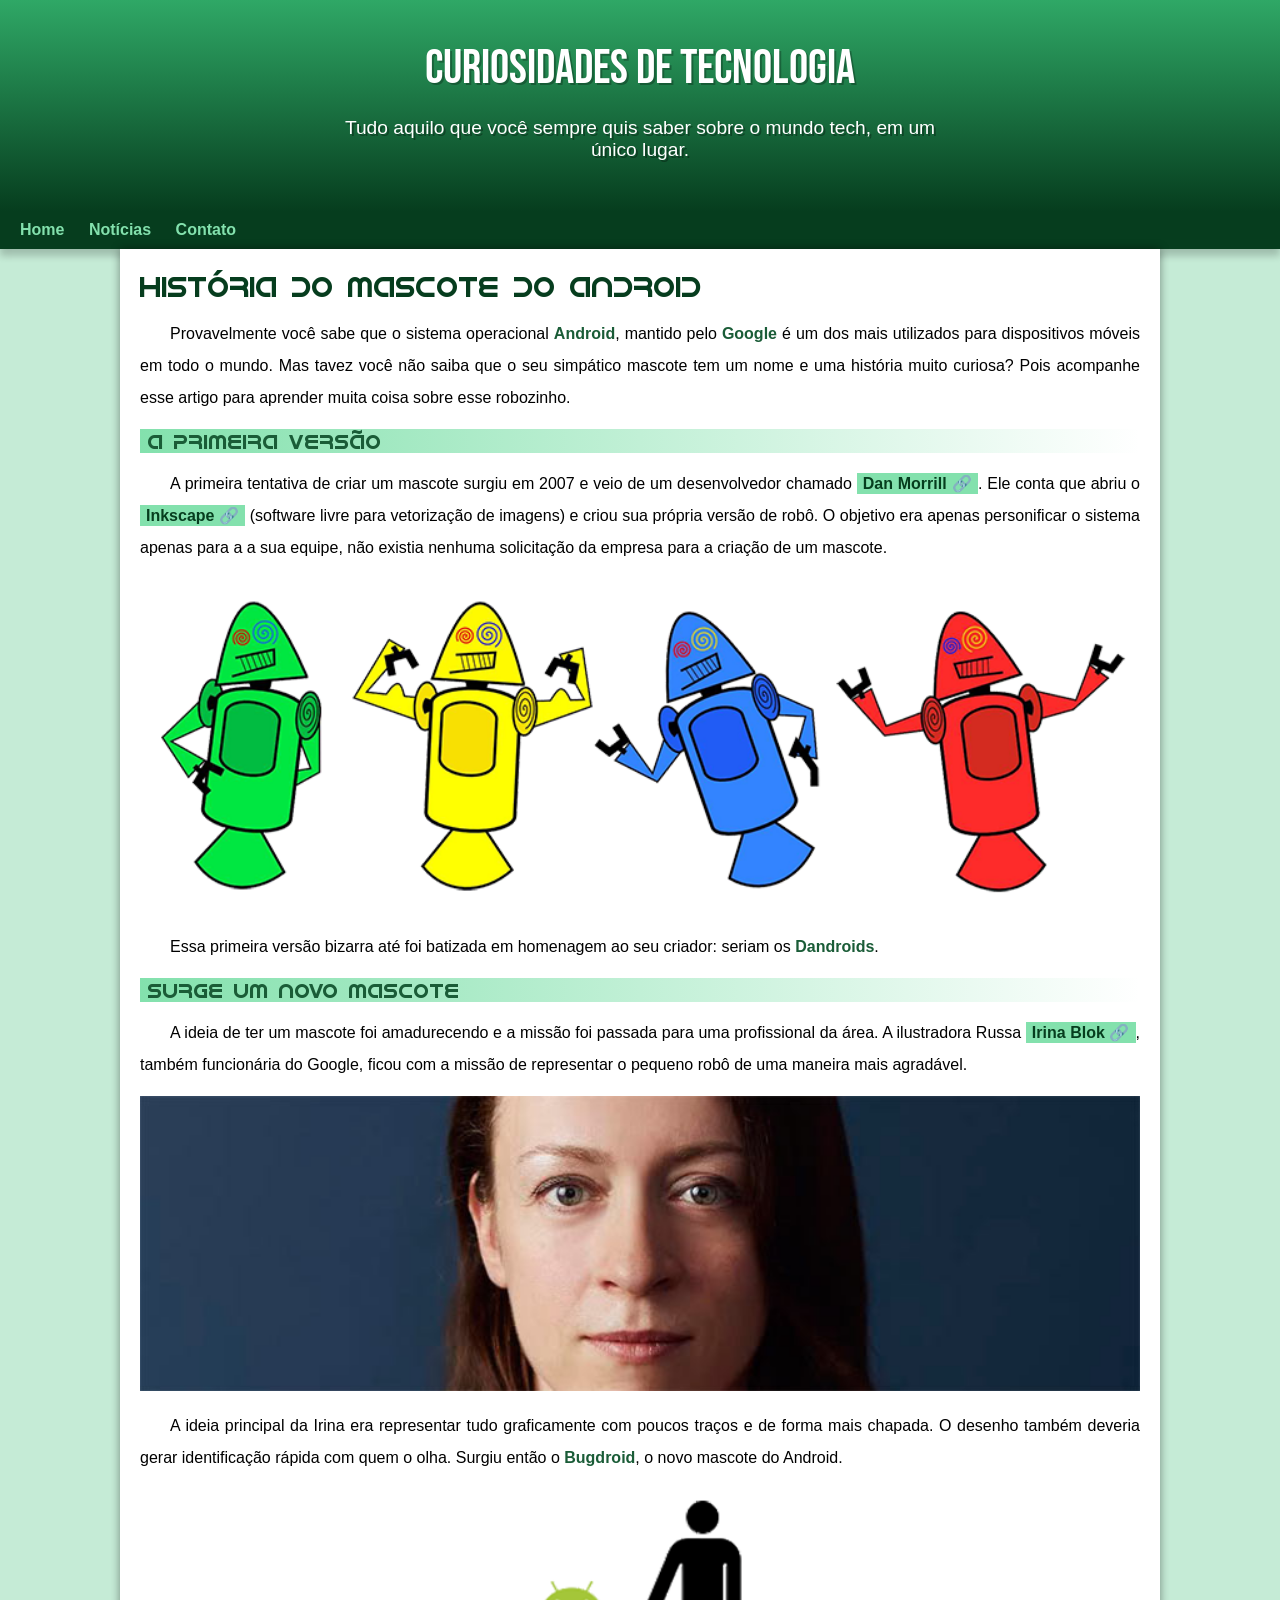
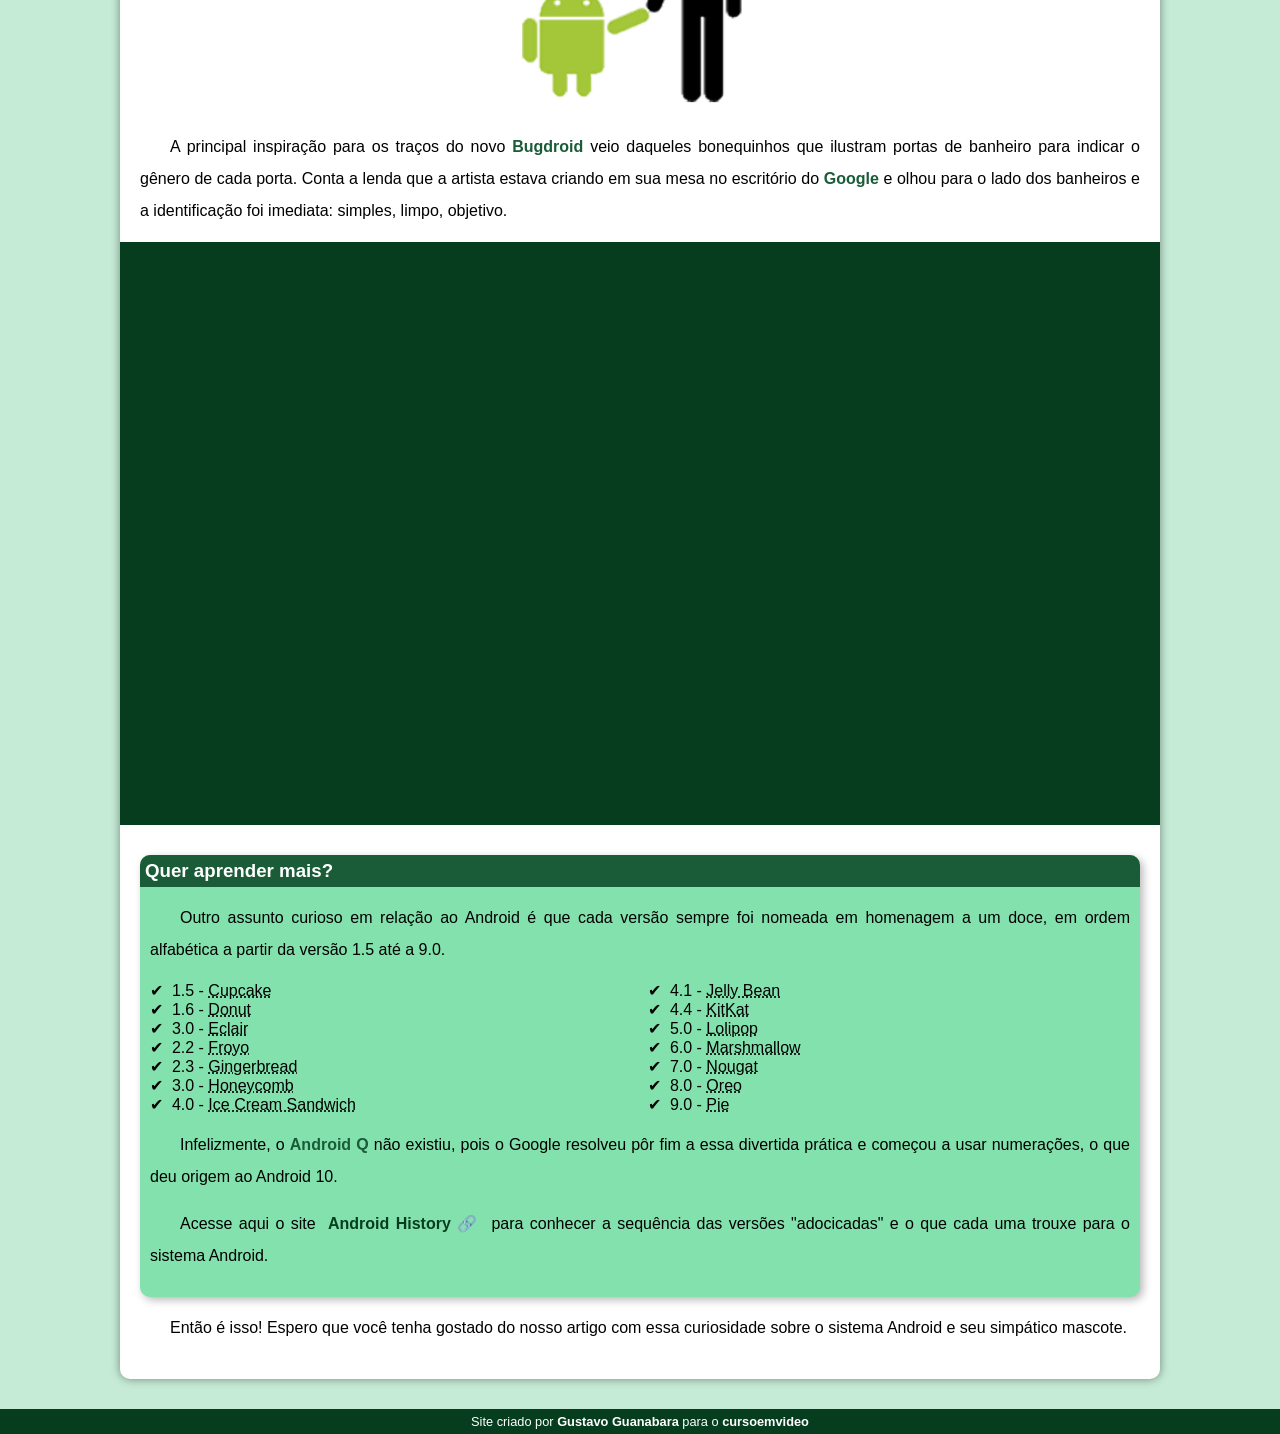
<file: index.html>
<!DOCTYPE html>
<html lang="pt-br">
<head>
    <meta charset="UTF-8">
    <meta name="viewport" content="width=device-width, initial-scale=1.0">
    <title>Como surgiu o mascote do Android</title>
    <link rel="icon" type="image/x-icon" href="imagens/favicon.ico"> 
    <link rel="stylesheet" href="style.css">
</head>
<body>
    <header>
        <h1>Curiosidades de Tecnologia</h1>
        <p>Tudo aquilo que você sempre quis saber sobre o mundo tech, em um único lugar.</p>
    </header>
    <nav>
        <a href="#">Home</a>
        <a href="#">Notícias</a>
        <a href="#">Contato</a>
    </nav>
    <main>
       <article>
           <h1>História do Mascote do Android</h1>
           <p>Provavelmente você sabe que o sistema operacional <strong>Android</strong>, mantido pelo <strong>Google</strong> é um dos mais utilizados para dispositivos móveis em todo o mundo. Mas tavez você não saiba que o seu simpático mascote tem um nome e uma história muito curiosa? Pois acompanhe esse artigo para aprender muita coisa sobre esse robozinho.</p>
           <h2>A primeira versão</h2>
           <p>A primeira tentativa de criar um mascote surgiu em 2007 e veio de um desenvolvedor chamado <a href="https://androidcommunity.com/dan-morrill-shows-us-the-android-mascot-that-almost-was-20130103/" target="_blank" class="externo">Dan Morrill</a>. Ele conta que abriu o <a href="https://pt.wikipedia.org/wiki/Inkscape" target="_blank" class="externo">Inkscape</a> (software livre para vetorização de imagens) e criou sua própria versão de robô. O objetivo era apenas personificar o sistema apenas para a a sua equipe, não existia nenhuma solicitação da empresa para a criação de um mascote.</p>
           <picture>
            <source media="(max-width: 670px)" srcset="imagens/dan-droids-pq.png" type="image/png">
            <img src="imagens/dan-droids.png" alt="primeiro mascote do android">
           </picture>
           <p>Essa primeira versão bizarra até foi batizada em homenagem ao seu criador: seriam os <strong>Dandroids</strong>.</p>
           <h2>Surge um novo mascote</h2>
           <p>A ideia de ter um mascote foi amadurecendo e a missão foi passada para uma profissional da área. A ilustradora Russa <a href="https://en.wikipedia.org/wiki/Irina_Blok" target="_blank" class="externo">Irina Blok</a>, também funcionária do Google, ficou com a missão de representar o pequeno robô de uma maneira mais agradável.</p>
           <picture>
            <source media="(max-width: 670px)" srcset="imagens/irina-blok-pq.jpg" type="image/jpg">
            <img src="imagens/irina-blok.jpg" alt="irina blok, criadora do bugdroid">
           </picture>
           <p>A ideia principal da Irina era representar tudo graficamente com poucos traços e de forma mais chapada. O desenho também deveria gerar identificação rápida com quem o olha. Surgiu então o <strong>Bugdroid</strong>, o novo mascote do Android.</p>
           <img src="imagens/bugdroid.png" class="pequena" alt="bugdroid">
           <p>A principal inspiração para os traços do novo <strong>Bugdroid</strong> veio daqueles bonequinhos que ilustram portas de banheiro para indicar o gênero de cada porta. Conta a lenda que a artista estava criando em sua mesa no escritório do <strong>Google</strong> e olhou para o lado dos banheiros e a identificação foi imediata: simples, limpo, objetivo.</p>
           <div class="video">
                <iframe width="560" height="315" src="https://www.youtube.com/embed/l2UDgpLz20M" frameborder="0" allow="accelerometer; autoplay; encrypted-media; gyroscope; picture-in-picture" allowfullscreen></iframe>
            </div>
            <aside>
                <h3>Quer aprender mais?</h3>
                <p>Outro assunto curioso em relação ao Android é que cada versão sempre foi nomeada em homenagem a um doce, em ordem alfabética a partir da versão 1.5 até a 9.0.</p>

                <ul>
                    <li>1.5 - <abbr title="Bolo de Copo">Cupcake</abbr></li>
                    <li>1.6 - <abbr title="Rosquinha">Donut</abbr></li>
                    <li>3.0 - <abbr title="Bomba">Eclair</abbr></li>
                    <li>2.2 - <abbr title="Iogurte Congelado">Froyo</abbr></li>
                    <li>2.3 - <abbr title="Biscoito de Gengibre">Gingerbread</abbr></li>
                    <li>3.0 - <abbr title="Favo de Mel">Honeycomb</abbr></li>
                    <li>4.0 - <abbr title="Sanduiche de Sorvete">Ice Cream Sandwich</abbr></li>
                    <li>4.1 - <abbr title="Jujuba">Jelly Bean</abbr></li>
                    <li>4.4 - <abbr title="KitKat">KitKat</abbr></li>
                    <li>5.0 - <abbr title="Pirulito">Lolipop</abbr></li>
                    <li>6.0 - <abbr title="marshmallow">Marshmallow</abbr></li>
                    <li>7.0 - <abbr title="Torrone">Nougat</abbr></li>
                    <li>8.0 - <abbr title="Oreo">Oreo</abbr></li>
                    <li>9.0 - <abbr title="Torta">Pie</abbr></li>
                </ul>

                <p>Infelizmente, o <strong>Android Q</strong> não existiu, pois o Google resolveu pôr fim a essa divertida prática e começou a usar numerações, o que deu origem ao Android 10.</p>

                <p>Acesse aqui o site <a href="https://www.android.com/intl/en_uk/history/#/donut" target="_blank" class="externo">Android History</a> para conhecer a sequência das versões "adocicadas" e o que cada uma trouxe para o sistema Android.</p>
            </aside>
            <p>Então é isso! Espero que você tenha gostado do nosso artigo com essa curiosidade sobre o sistema Android e seu simpático mascote.</p>
       </article>
    </main>
    <footer>
        <p>Site criado por <a href="https://gustavoguanabara.github.io/" target="_blank">Gustavo Guanabara</a> para o <a href="https://www.youtube.com/cursoemvideo" target="_blank">cursoemvideo</a></p>
    </footer>
</body>
</html>
</file>
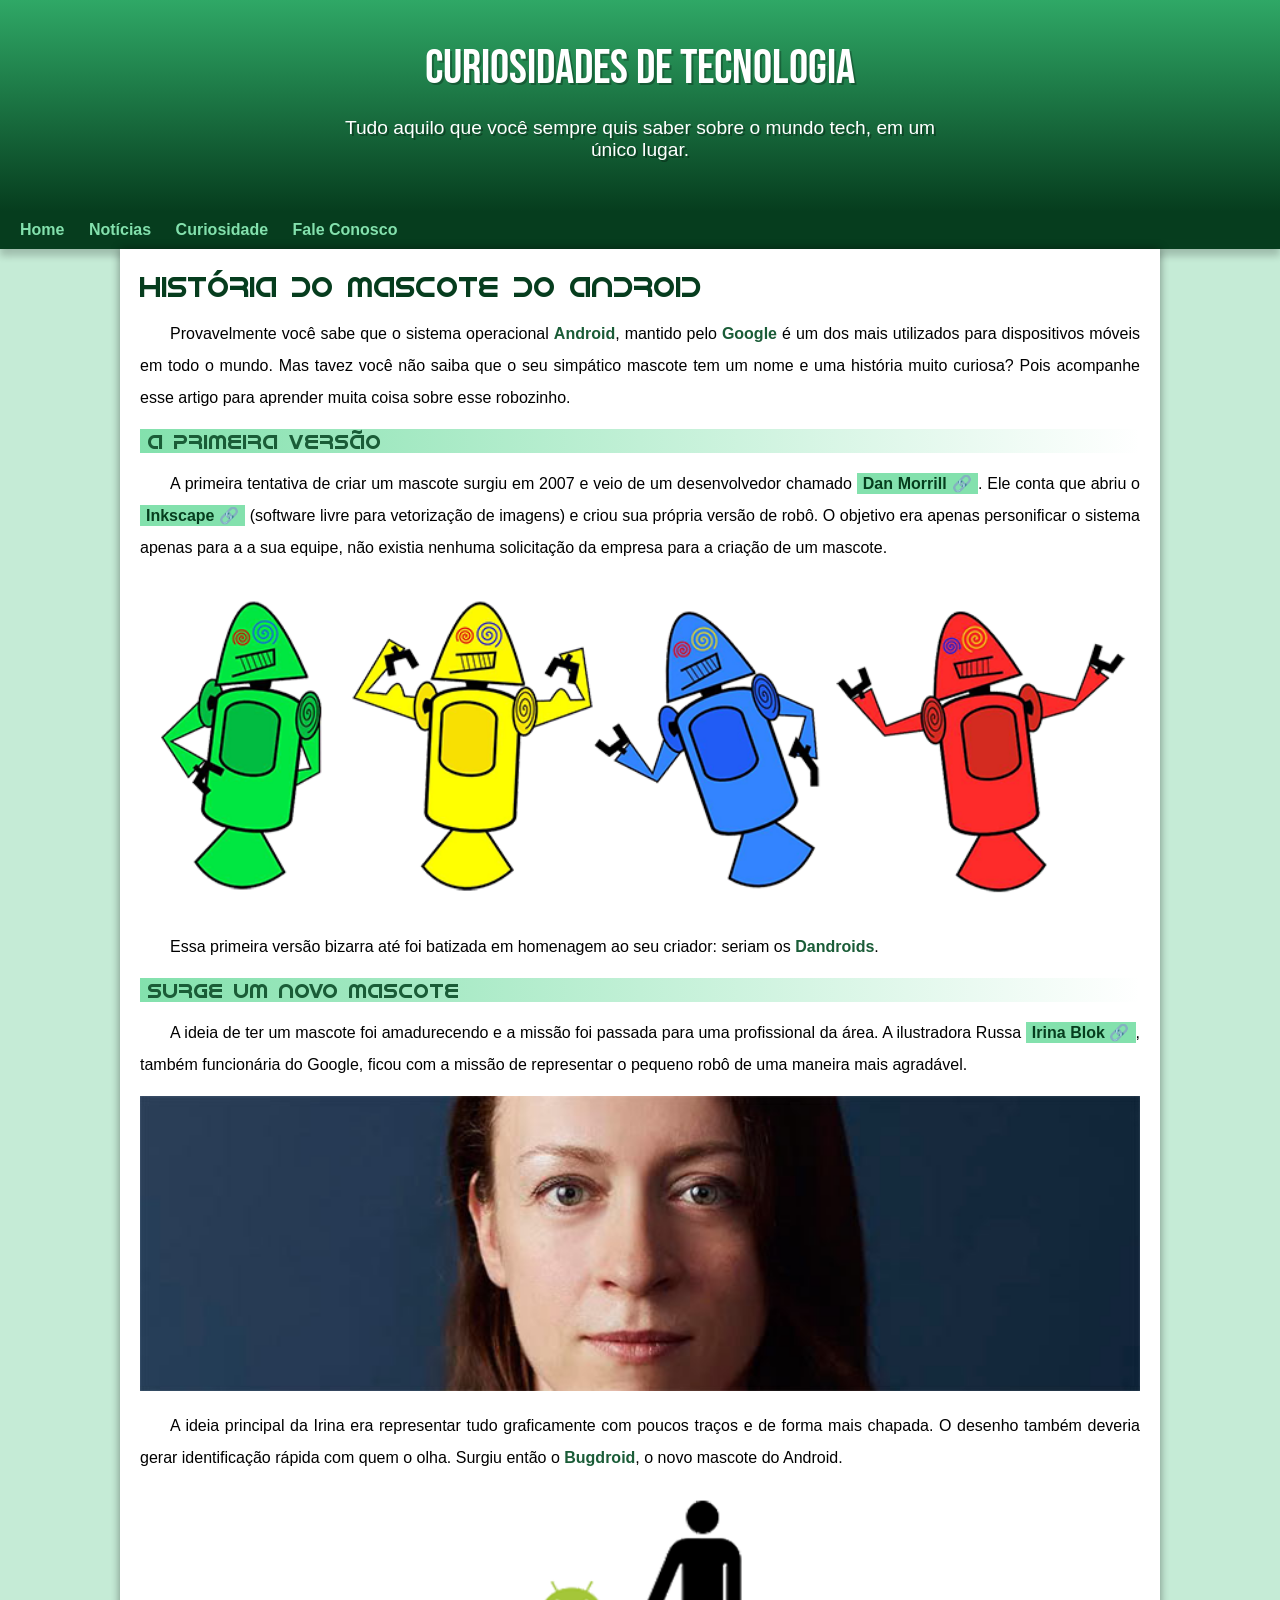
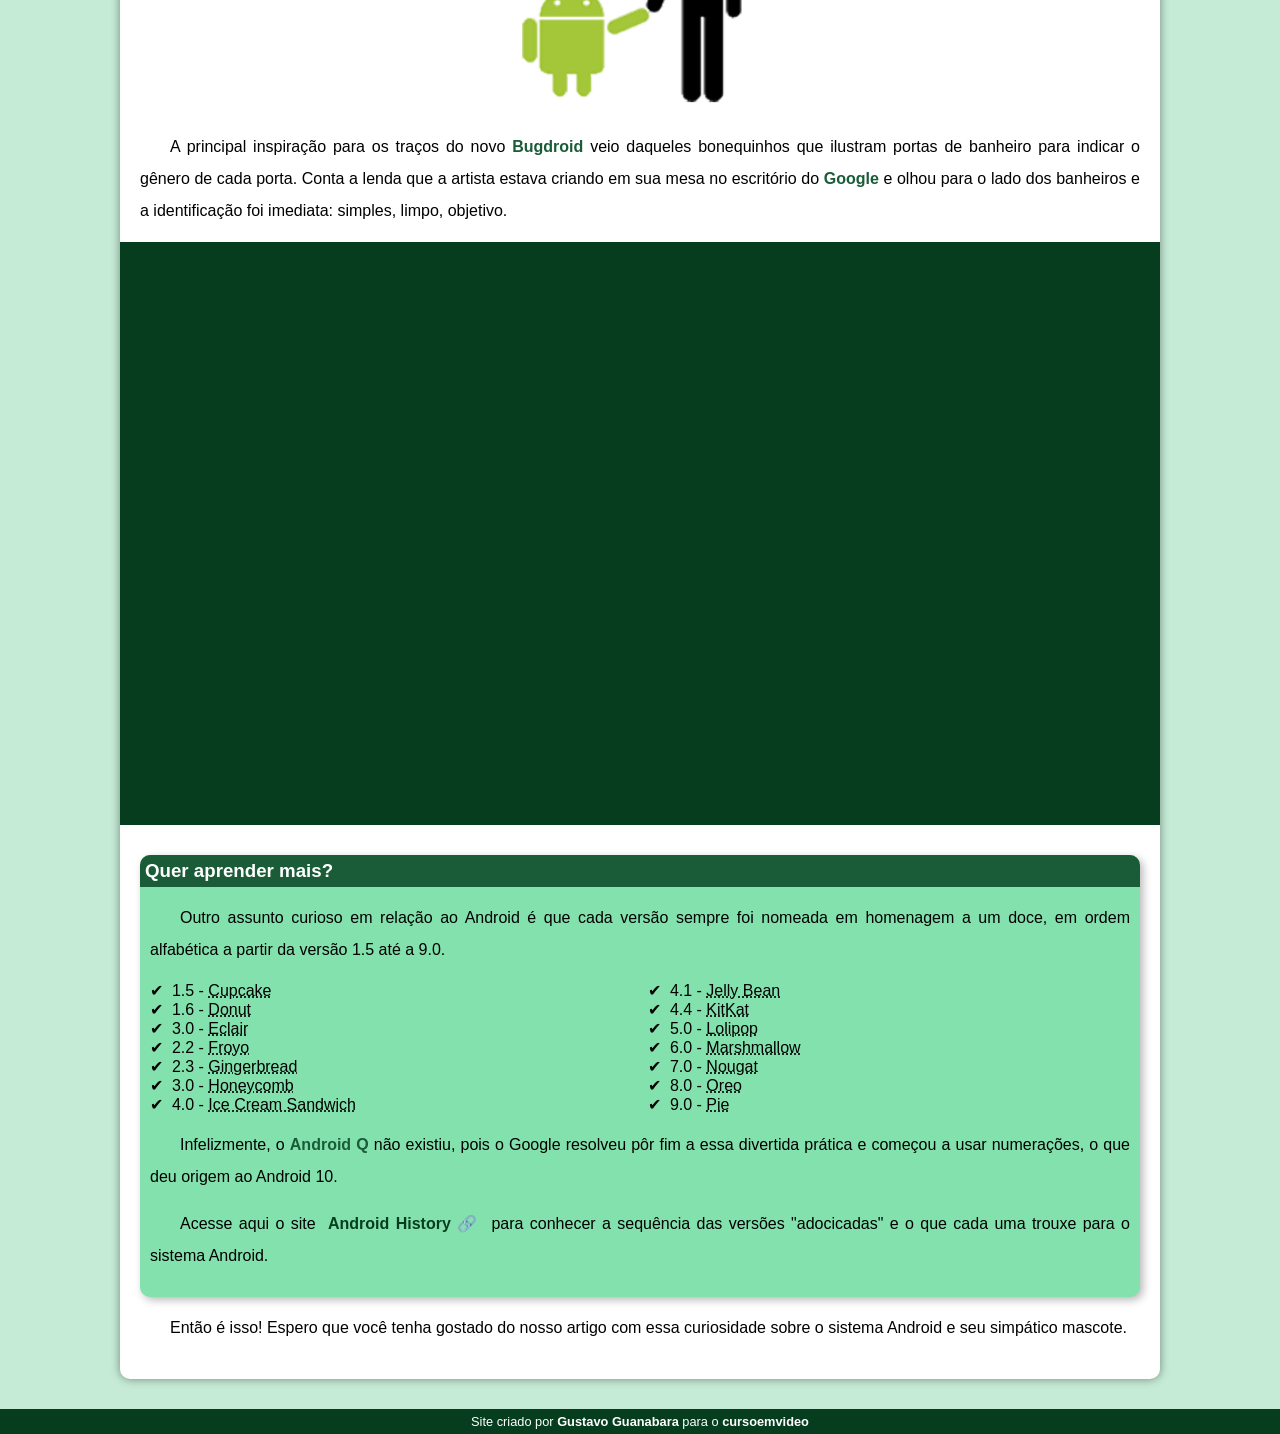
<file: android.html>
<!DOCTYPE html>
<html lang="pt-br">
<head>
    <meta charset="UTF-8">
    <meta name="viewport" content="width=device-width, initial-scale=1.0">
    <title>Como surgiu o mascote do Android</title>
    <link rel="icon" type="image/x-icon" href="imagens/favicon.ico"> 
    <link rel="stylesheet" href="style.css">
</head>
<body>
    <header>
        <h1>Curiosidades de Tecnologia</h1>
        <p>Tudo aquilo que você sempre quis saber sobre o mundo tech, em um único lugar.</p>
    </header>
    <nav>
        <a href="#">Home</a>
        <a href="#">Notícias</a>
        <a href="#">Curiosidade</a>
        <a href="#">Fale Conosco</a>
    </nav>
    <main>
       <article>
           <h1>História do Mascote do Android</h1>
           <p>Provavelmente você sabe que o sistema operacional <strong>Android</strong>, mantido pelo <strong>Google</strong> é um dos mais utilizados para dispositivos móveis em todo o mundo. Mas tavez você não saiba que o seu simpático mascote tem um nome e uma história muito curiosa? Pois acompanhe esse artigo para aprender muita coisa sobre esse robozinho.</p>
           <h2>A primeira versão</h2>
           <p>A primeira tentativa de criar um mascote surgiu em 2007 e veio de um desenvolvedor chamado <a href="https://androidcommunity.com/dan-morrill-shows-us-the-android-mascot-that-almost-was-20130103/" target="_blank" class="externo">Dan Morrill</a>. Ele conta que abriu o <a href="https://pt.wikipedia.org/wiki/Inkscape" target="_blank" class="externo">Inkscape</a> (software livre para vetorização de imagens) e criou sua própria versão de robô. O objetivo era apenas personificar o sistema apenas para a a sua equipe, não existia nenhuma solicitação da empresa para a criação de um mascote.</p>
           <picture>
            <source media="(max-width: 670px)" srcset="imagens/dan-droids-pq.png" type="image/png">
            <img src="imagens/dan-droids.png" alt="primeiro mascote do android">
           </picture>
           <p>Essa primeira versão bizarra até foi batizada em homenagem ao seu criador: seriam os <strong>Dandroids</strong>.</p>
           <h2>Surge um novo mascote</h2>
           <p>A ideia de ter um mascote foi amadurecendo e a missão foi passada para uma profissional da área. A ilustradora Russa <a href="https://en.wikipedia.org/wiki/Irina_Blok" target="_blank" class="externo">Irina Blok</a>, também funcionária do Google, ficou com a missão de representar o pequeno robô de uma maneira mais agradável.</p>
           <picture>
            <source media="(max-width: 670px)" srcset="imagens/irina-blok-pq.jpg" type="image/jpg">
            <img src="imagens/irina-blok.jpg" alt="irina blok, criadora do bugdroid">
           </picture>
           <p>A ideia principal da Irina era representar tudo graficamente com poucos traços e de forma mais chapada. O desenho também deveria gerar identificação rápida com quem o olha. Surgiu então o <strong>Bugdroid</strong>, o novo mascote do Android.</p>
           <img src="imagens/bugdroid.png" class="pequena" alt="bugdroid">
           <p>A principal inspiração para os traços do novo <strong>Bugdroid</strong> veio daqueles bonequinhos que ilustram portas de banheiro para indicar o gênero de cada porta. Conta a lenda que a artista estava criando em sua mesa no escritório do <strong>Google</strong> e olhou para o lado dos banheiros e a identificação foi imediata: simples, limpo, objetivo.</p>
           <div class="video">
                <iframe width="560" height="315" src="https://www.youtube.com/embed/l2UDgpLz20M" frameborder="0" allow="accelerometer; autoplay; encrypted-media; gyroscope; picture-in-picture" allowfullscreen></iframe>
            </div>
            <aside>
                <h3>Quer aprender mais?</h3>
                <p>Outro assunto curioso em relação ao Android é que cada versão sempre foi nomeada em homenagem a um doce, em ordem alfabética a partir da versão 1.5 até a 9.0.</p>

                <ul>
                    <li>1.5 - <abbr title="Bolo de Copo">Cupcake</abbr></li>
                    <li>1.6 - <abbr title="Rosquinha">Donut</abbr></li>
                    <li>3.0 - <abbr title="Bomba">Eclair</abbr></li>
                    <li>2.2 - <abbr title="Iogurte Congelado">Froyo</abbr></li>
                    <li>2.3 - <abbr title="Biscoito de Gengibre">Gingerbread</abbr></li>
                    <li>3.0 - <abbr title="Favo de Mel">Honeycomb</abbr></li>
                    <li>4.0 - <abbr title="Sanduiche de Sorvete">Ice Cream Sandwich</abbr></li>
                    <li>4.1 - <abbr title="Jujuba">Jelly Bean</abbr></li>
                    <li>4.4 - <abbr title="KitKat">KitKat</abbr></li>
                    <li>5.0 - <abbr title="Pirulito">Lolipop</abbr></li>
                    <li>6.0 - <abbr title="marshmallow">Marshmallow</abbr></li>
                    <li>7.0 - <abbr title="Torrone">Nougat</abbr></li>
                    <li>8.0 - <abbr title="Oreo">Oreo</abbr></li>
                    <li>9.0 - <abbr title="Torta">Pie</abbr></li>
                </ul>

                <p>Infelizmente, o <strong>Android Q</strong> não existiu, pois o Google resolveu pôr fim a essa divertida prática e começou a usar numerações, o que deu origem ao Android 10.</p>

                <p>Acesse aqui o site <a href="https://www.android.com/intl/en_uk/history/#/donut" target="_blank" class="externo">Android History</a> para conhecer a sequência das versões "adocicadas" e o que cada uma trouxe para o sistema Android.</p>
            </aside>
            <p>Então é isso! Espero que você tenha gostado do nosso artigo com essa curiosidade sobre o sistema Android e seu simpático mascote.</p>
       </article>
    </main>
    <footer>
        <p>Site criado por <a href="https://gustavoguanabara.github.io/" target="_blank">Gustavo Guanabara</a> para o <a href="https://www.youtube.com/cursoemvideo" target="_blank">cursoemvideo</a></p>
    </footer>
</body>
</html>
</file>
<file: style.css>
@charset "UTF-8";

@import url('https://fonts.googleapis.com/css2?family=Bebas+Neue&family=Fredericka+the+Great&family=Kaushan+Script&family=Work+Sans:ital,wght@0,100..900;1,100..900&display=swap');

@font-face {
    font-family: 'android';
    src: url(fontes/idroid.otf) format('opentype');
    font-weight: normal;
}

:root {
    --cor0: #c5ebd6;
    --cor1: #83e1ad;
    --cor2: #3ddc84;
    --cor3: #2fa866;
    --cor4: #1a5c37;
    --cor5: #063d1e;

    --fonte-padrao: Arial, Helvetica, sans-serif;
    --fonte-destaque: 'Bebas Neue', cursive;
    --fonte-android: 'android', cursive;
}
* {
    margin: 0;
    padding: 0;
}
body {
    background-color: var(--cor0);
    font-family: var(--fonte-padrao);
}
a.externo::after {
    content: '\00A0\1F517';
}
header {
    background-image: linear-gradient(to bottom, var(--cor3), var(--cor5));
    min-height: 150px;
    text-align: center;
    padding-top: 40px;
}
header > h1 {
    color: white;
    font-family: var(--fonte-destaque);
    font-weight: normal;
    margin-bottom: 20px;
    font-size: 3em;
    text-shadow: 2px 2px 0px rgba(0, 0, 0, 0.267);
}
header > p {
    color: white;
    font-family: var(--fonte-padrao);
    font-size: 1.2em;
    max-width: 600px;
    padding-right: 10px;
    padding-left: 10px;
    margin: auto;
    padding-bottom: 50px;
    text-shadow: 2px 2px 0px rgba(0, 0, 0, 0.315);
}
nav {
    background-color: var(--cor5);
    padding: 10px;
    box-shadow: 0px 7px 7px rgba(0, 0, 0, 0.192);
}
nav > a {
    color: var(--cor1);
    padding: 10px;
    border-radius: 5px;
    text-decoration: none;
    font-weight: bold;
    transition-duration: .5s;
}
nav > a:hover {
    background-color: var(--cor3);
    color: var(--cor5);
}
main {
    min-width: 300px;
    max-width: 1000px;
    margin: auto;
    margin-bottom: 30px;
    padding: 20px;
    background-color: white;
    box-shadow: 0px 0px 10px rgba(0, 0, 0, 0.418);
    border-bottom-left-radius: 10px;
    border-bottom-right-radius: 10px;
}
main h1 {
    color: var(--cor5);
    font-family: var(--fonte-android);
    font-weight: normal;
    font-size: 1.8em;
}
main h2 {
    font-family: var(--fonte-android);
    font-weight: normal;
    color: var(--cor4);
    font-size: 1.3em;
    background-image: linear-gradient(to right, var(--cor1), transparent);
    text-indent: 8px;
}
main p {
    margin: 15px 0px;
    text-align: justify;
    text-indent: 30px;
    font-size: 1em;
    line-height: 2em;
}
main strong {
    color: var(--cor4);
    font-weight: bolder;
}
main a {
    text-decoration: none;
    font-weight: bold;
    color: var(--cor5);
    background-color: var(--cor1);
    padding: 2px 6px;
}
main a:hover {
    text-decoration: underline;
    color: var(--cor4);
}
main img {
    width: 100%;
}
main img.pequena {
    max-width: 350px;
    display: block;
    margin: auto;
}
div.video {
    background-color: var(--cor5);
    margin-bottom: 30px;
    margin: 0px -20px 30px -20px;
    padding: 20px;
    padding-bottom: 56.25%;
    position: relative;
}
div.video > iframe {
    position: absolute;
    top: 5%;
    left: 5%;
    width: 90%;
    height: 90%;
}
aside {
    background-color: var(--cor1);
    padding: 10px;
    border-radius: 10px;
    box-shadow: 3px 3px 8px rgba(0, 0, 0, 0.281);
}
aside > h3 {
    background-color: var(--cor4);
    color: white;
    padding: 5px;
    margin: -10px -10px 0px -10px;
    border-radius: 10px 10px 0px 0px;
}
aside > ul {
    list-style-type: '\2714\00A0\00A0';
    list-style-position: inside;
    columns: 2;
}
footer {
    background-color: var(--cor5);
    color: white;
    text-align: center;
    font-size: 0.8em;
    padding: 5px;
}
footer a {
    color: white;
    font-weight: bold;
    text-decoration: none;
}
footer a:hover {
    text-decoration: underline;
    color: var(--cor1);
}
</file>
